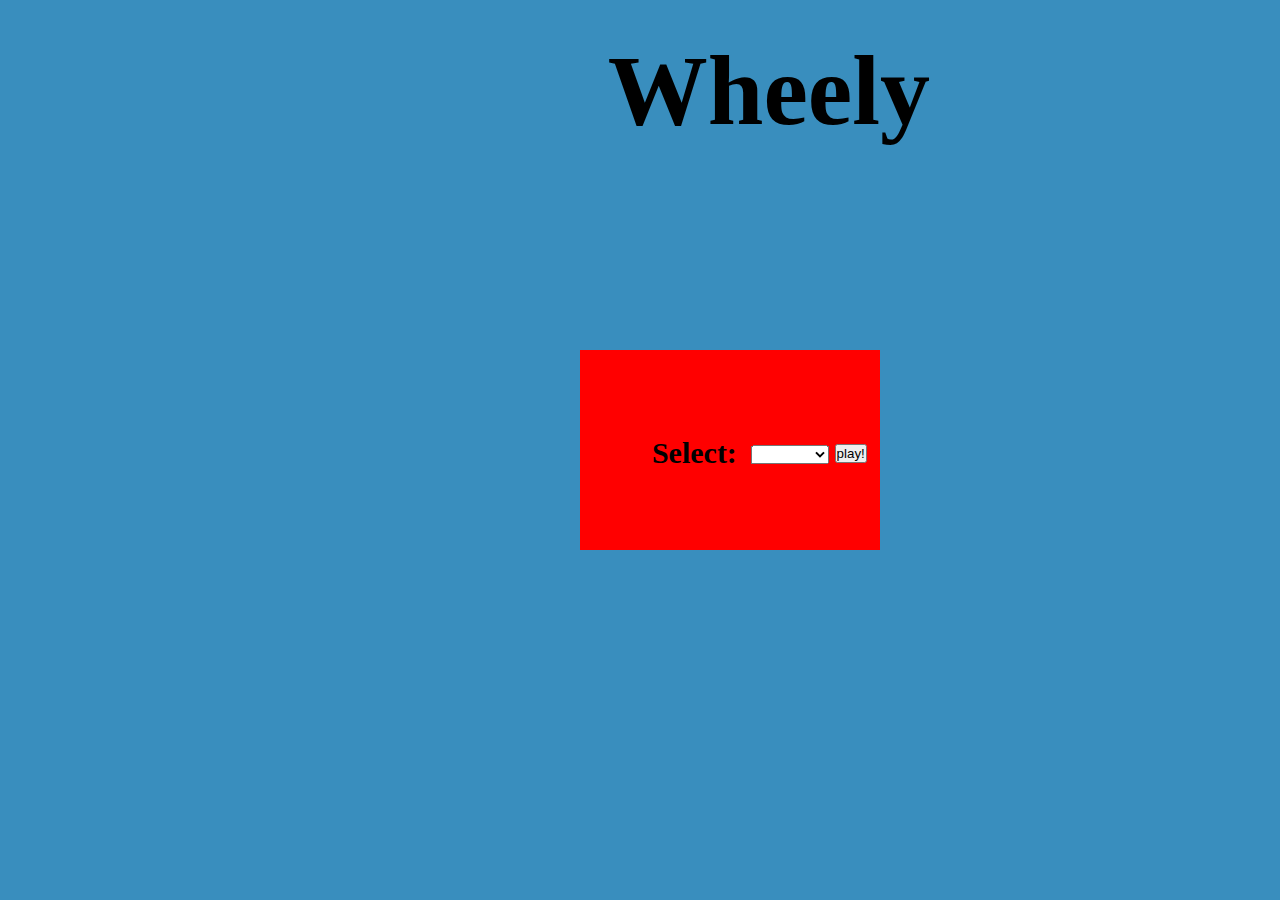
<file: index.html>
<!DOCTYPE html>
<html lang="en">
<head>
    <meta charset="UTF-8">
    <meta name="viewport" content="width=device-width, initial-scale=1.0">
    <title>.</title>
    <link rel="stylesheet" href="index.css">
</head>
<body>
    <div class="main">
        <h1 class="title">Wheely</h1>
        <div class="selection">
            <h3>Select:</h3>
            <select name="games" id="games">
                <option value=""></option>
                <option value="wheely1">Wheely 1</option>
                <option value="wheely2">Wheely 2</option>
                <option value="wheely3">Wheely 3</option>
                <option value="wheely4">Wheely 4</option>
                <option value="wheely5">Wheely 5</option>
                <option value="wheely6">Wheely 6</option>
                <option value="wheely7">Wheely 7</option>
                <option value="wheely8">Wheely 8</option>
            </select>
            <input type="button" value="play!" id="play" onclick="selectGame()" />
        </div>
    </div>

    <script src="index.js"></script>
</body>
</html>
</file>
<file: index.css>
* {
    margin: 0;
    padding: 0;
    box-sizing: border-box;
}

.selection{
    position: absolute;
    top: 50%;
    left: 57%;
    transform: translate(-50%, -50%);
    width: 300px;
    height: 200px;
    background: rgb(255, 0, 0);
}

body {
    background-color: #398ebe;
}

.title {
    position: absolute;
    left: 50%;
    top: 10%;
    transform: translate(-10%, -50%);
    font-size: 100px;
}

.selection #games{
    position: absolute;
    top: 42%;
    left: 70%;
    transform: translate(-50%, 60%);
}

.selection h3 {
    position: absolute;
    top: 47%;
    left: 36%;
    transform: translate(-42%, -25%);
    font-size: 30px;
}

.selection input {
    position: absolute;
    top: 47%;
    left: 85%;
}
</file>
